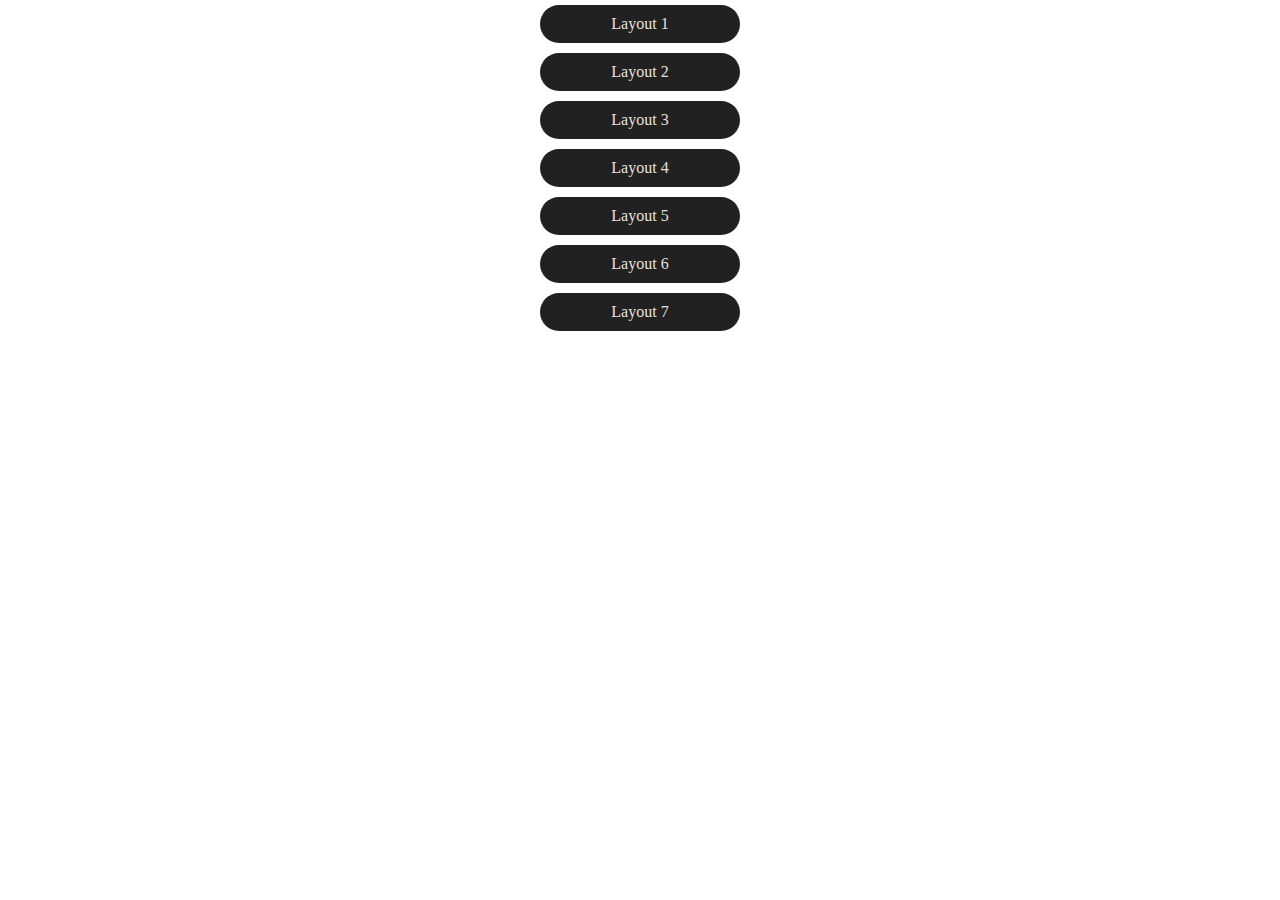
<file: index.html>
<!DOCTYPE html>
<html lang="en">
  <head>
    <meta charset="UTF-8" />
    <meta name="viewport" content="width=device-width, initial-scale=1.0" />
    <link rel="stylesheet" href="style.css" />
    <title>Layouts</title>
  </head>
  <body>
    <div class="container">
      <a target="_blank" href="lo1/layout1.html">
        <div class="layoutLink">Layout 1</div>
      </a>
      <a target="_blank" href="lo2/layout2.html">
        <div class="layoutLink">Layout 2</div>
      </a>
      <a target="_blank" href="lo3/layout3.html">
        <div class="layoutLink">Layout 3</div>
      </a>
      <a target="_blank" href="lo4/layout4.html">
        <div class="layoutLink">Layout 4</div>
      </a>
      <a target="_blank" href="lo5/layout5.html">
        <div class="layoutLink">Layout 5</div>
      </a>
      <a target="_blank" href="lo6/layout6.html">
        <div class="layoutLink">Layout 6</div>
      </a>
      <a target="_blank" href="lo7/layout7.html">
        <div class="layoutLink">Layout 7</div>
      </a>
    </div>
  </body>
</html>
</file>
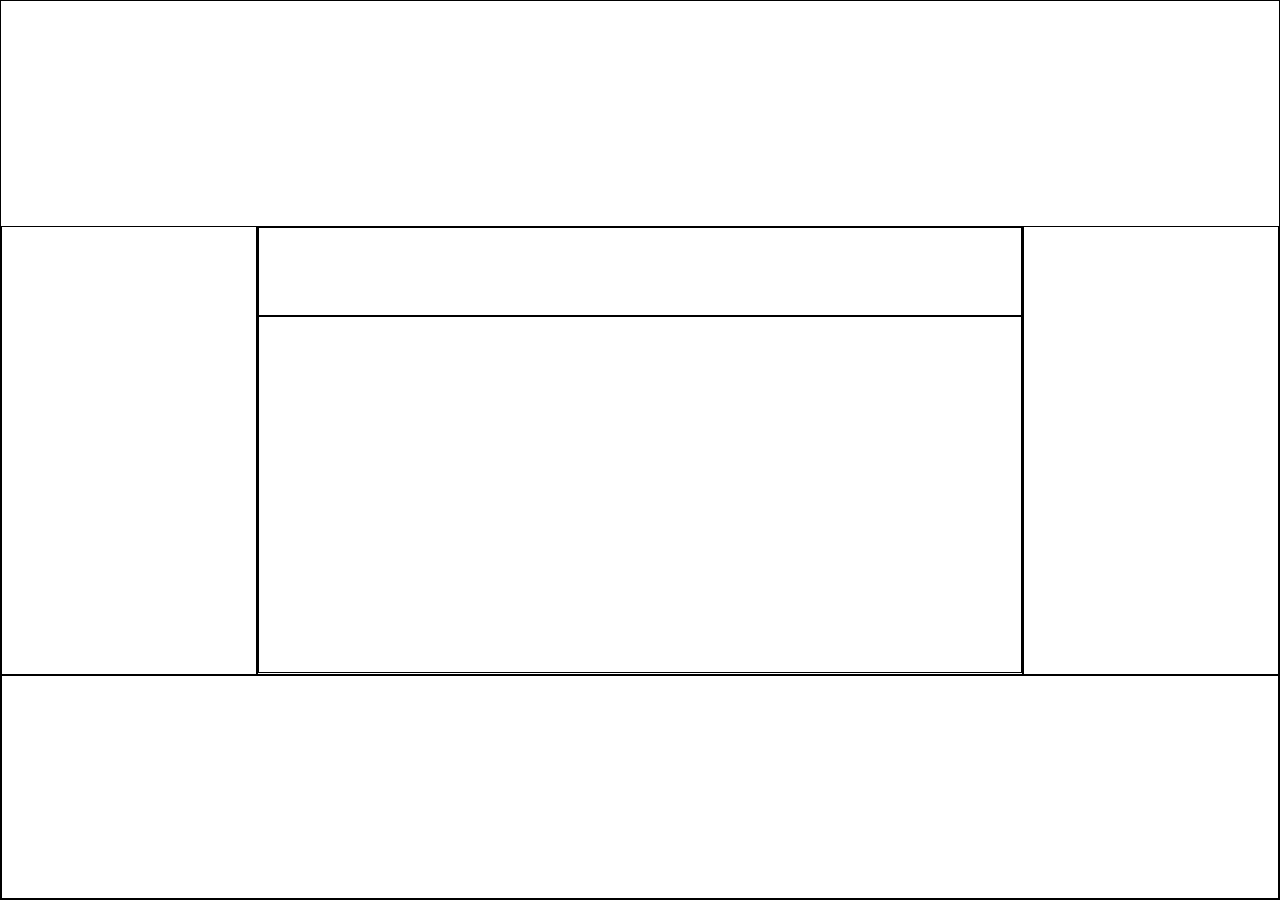
<file: lo6/layout6.html>
<!DOCTYPE html>
<html lang="en">
  <head>
    <meta charset="UTF-8" />
    <meta name="viewport" content="width=device-width, initial-scale=1.0" />
    <link rel="stylesheet" href="layout6.css" />
    <title>Layout 6</title>
  </head>
  <body>
    <div class="layout">
      <header></header>
      <main>
        <div class="mainBox sidebar"></div>
        <div class="mainBox">
          <div class="up"></div>
          <div class="down"></div>
        </div>
        <div class="mainBox sidebar"></div>
      </main>
      <footer></footer>
    </div>
  </body>
</html>
</file>
<file: style.css>
* {
    margin: 0;
    padding: 0;
    box-sizing: border-box;
}

.container {
    display: flex;
    flex-direction: column;
    align-items: center;
}

.layoutLink{
    display: inline-block;
    text-decoration: none;
    width: 200px;
    margin: 5px;
    padding: 10px;
    background-color: rgb(34, 33, 33);
    color: rgb(226, 224, 224);
    border-radius: 25px;
    text-align: center;
    transition: 0.5s;
}

.layoutLink:hover {
    border: 1px solid rgb(34, 33, 33);
    background-color: white;
    color: black;
    transition: 0.5s;
}
</file>
<file: lo6/layout6.css>
* {
    margin: 0;
    padding: 0;
    box-sizing: border-box;
}

.layout {
    height: 100vh;
    border: 1px solid black;
}

header {
    height: 25%;
}

.headerBox {
    float: left;
    border: 1px solid black;
    height: 100%;
    width: 60%;
}
.headerBox.side{
    border: 1px solid black;
    height: 100%;
    width: 20%;
}

main {
    height: 50%;
}

.mainBox.sidebar{
    width: 20%;
}

.mainBox {
    width: 60%;
    height: 100%;
    float: left;
    border: 1px solid black;
}

.up {
    height: 20%;
    border: 1px solid black;
}

.down {
    height: 80%;
    border: 1px solid black;
}

footer {
    height: 25%;
    border: 1px solid black;
}
</file>
